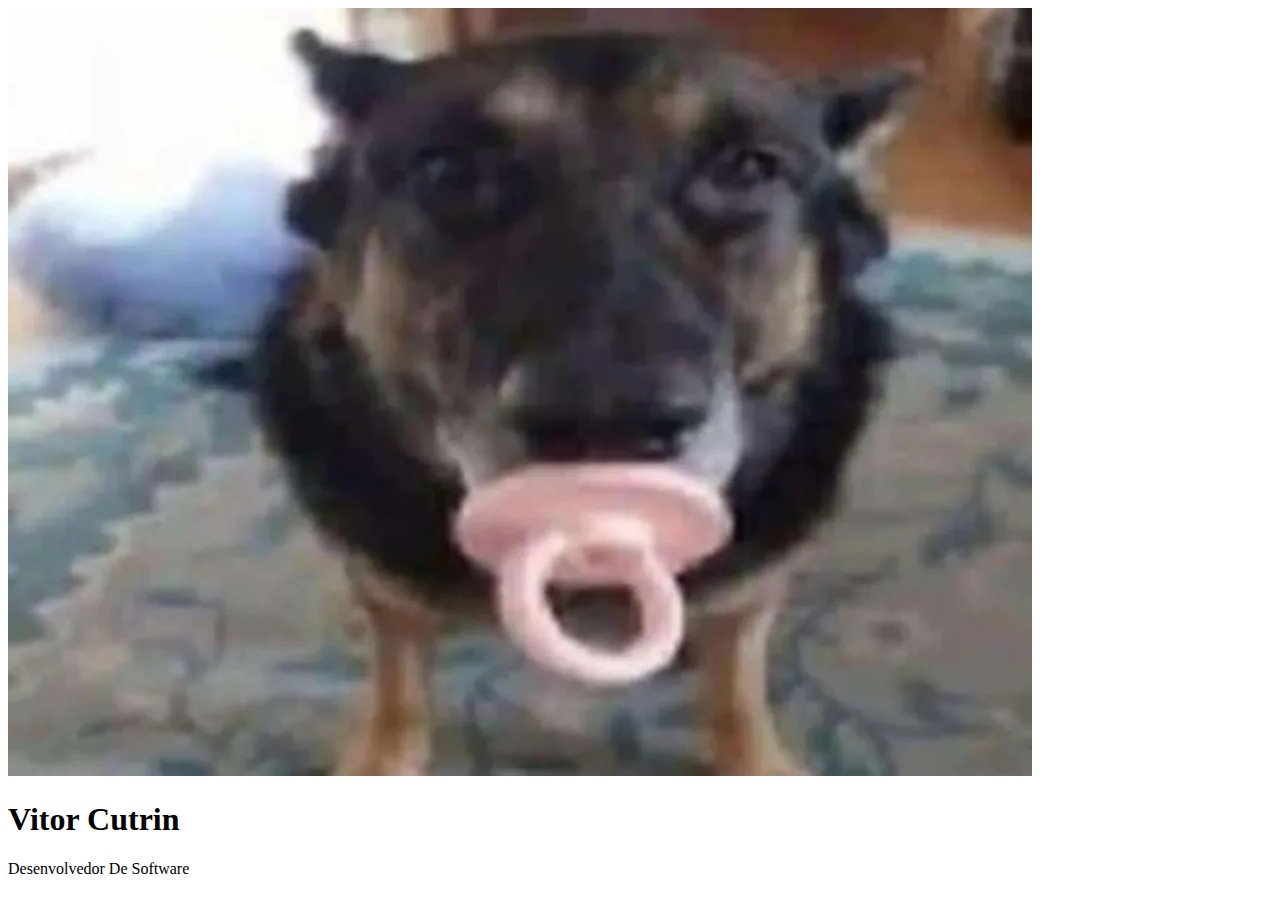
<file: Linktree2/contato.html>
<!DOCTYPE html>
<html lang="pt-br">

<head>
    <meta charset="UTF-8">
    <meta name="viewport" content="width=device-width, initial-scale=1.0">
    <title>Contato</title>
</head>

<body>
    <main>
        <header>
            <img src="img/cachorrochupetao.webp" alt="EU">
            <div class="conteiner">
                <h1>Vitor Cutrin</h1>
                <p>Desenvolvedor De Software</p>
            </div>
        </header>

    </main>
</body>

</html>
</file>
